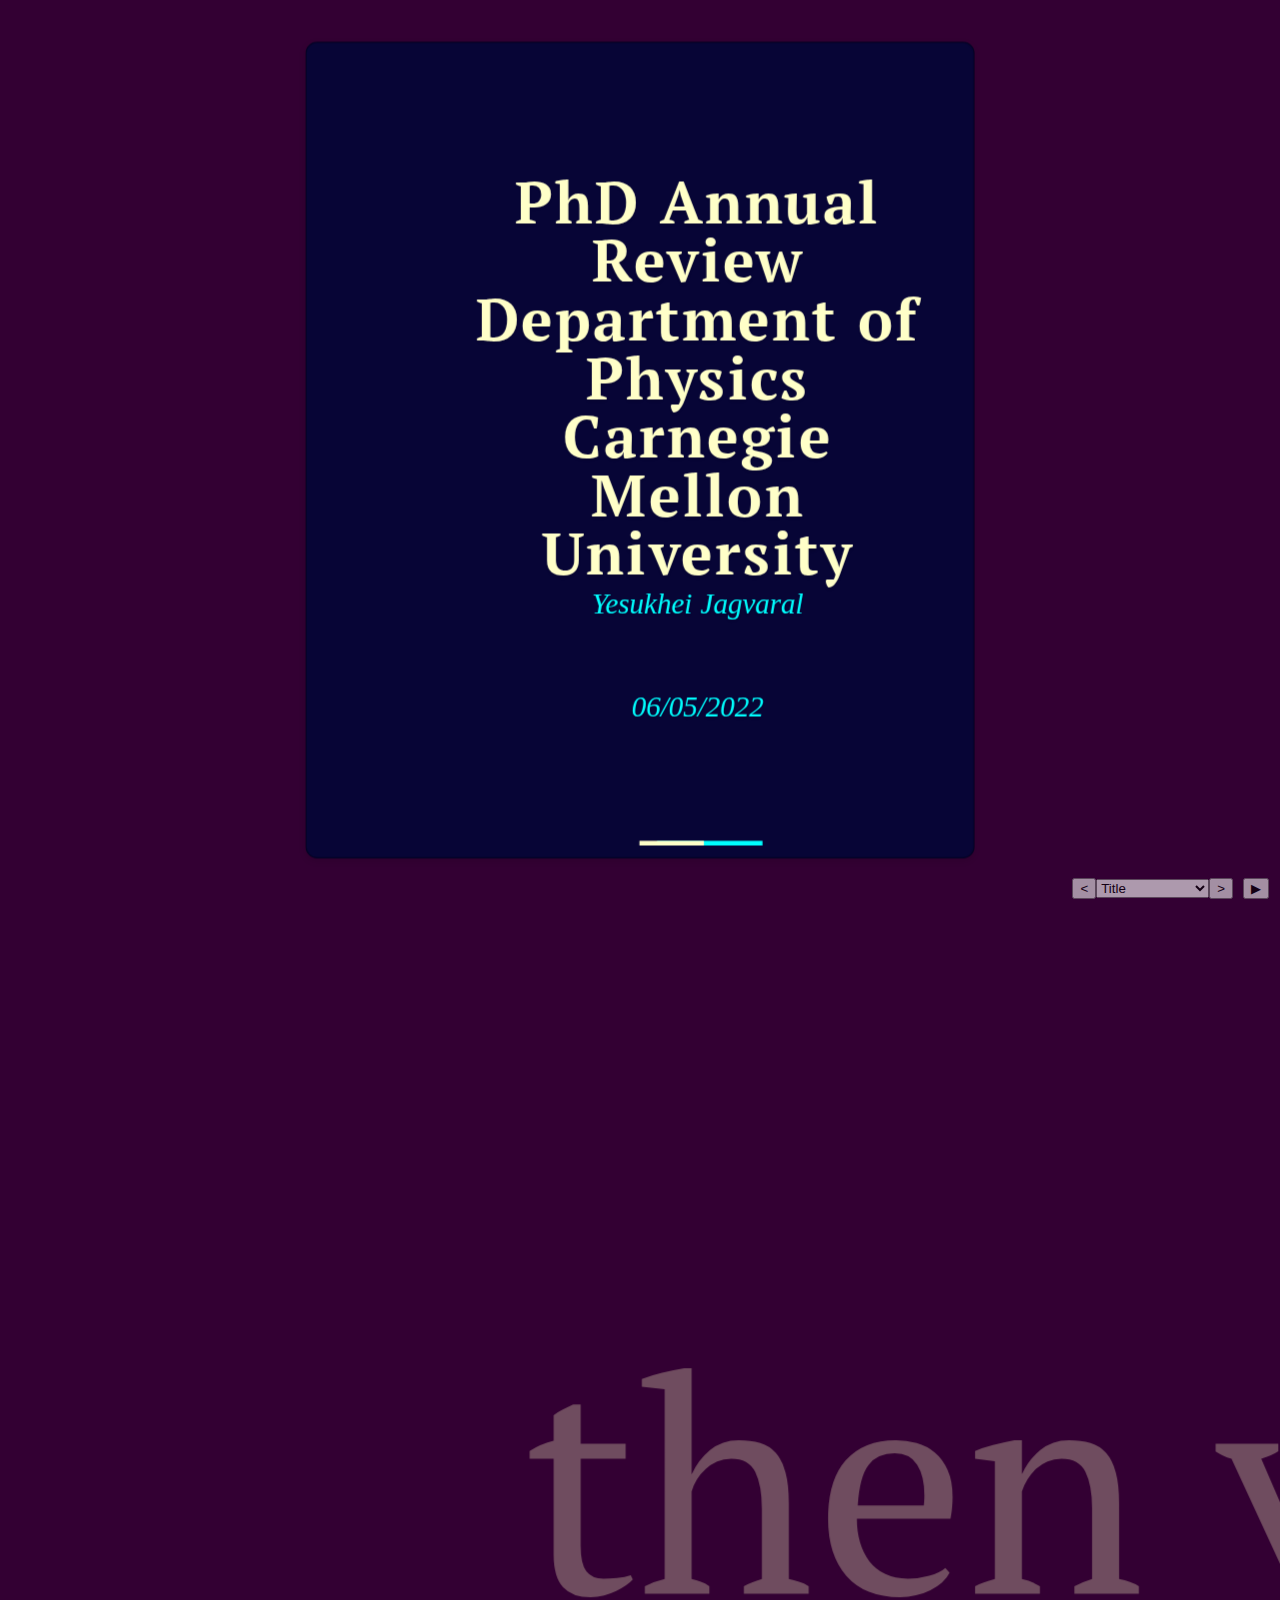
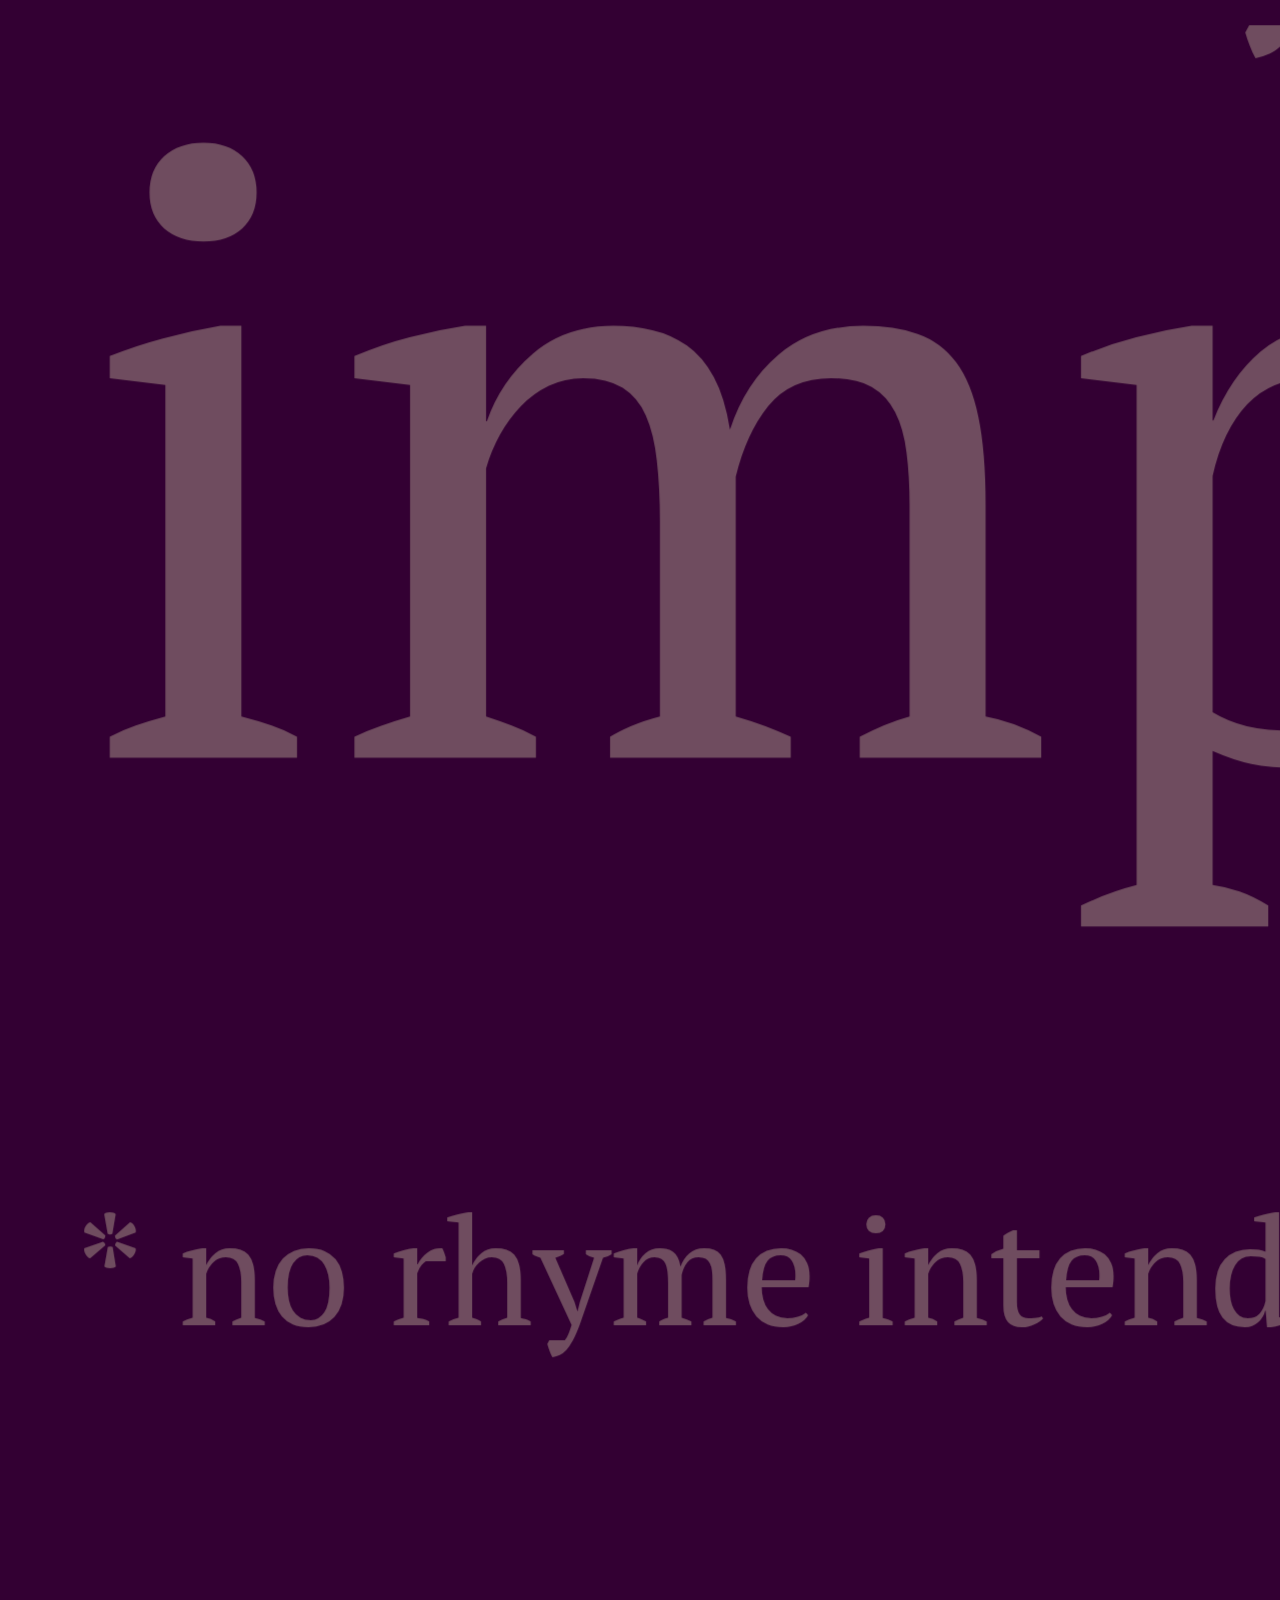
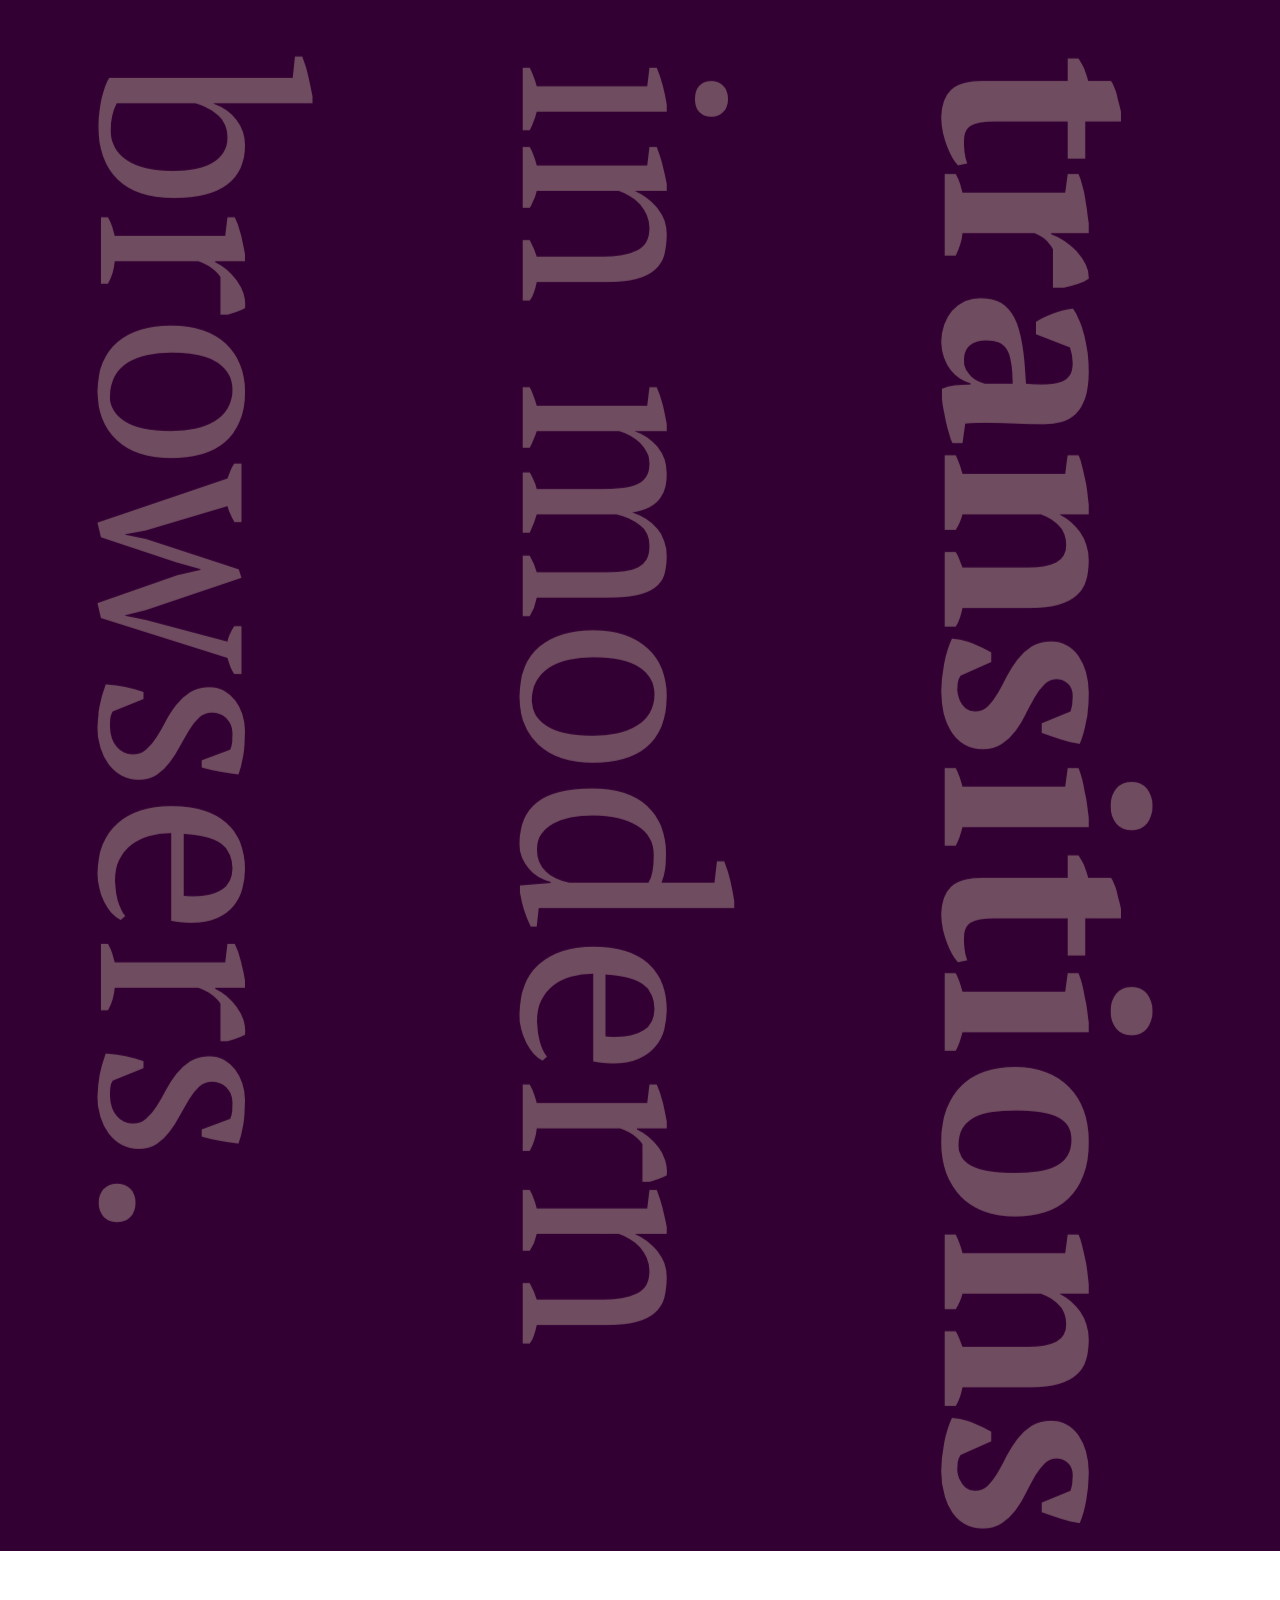
<file: index.html>
<!doctype html>

<!--

    Welcome to the light side of the source, young padawan.

    One step closer to learn something interesting you are...

                               ____
                            _.' :  `._
                        .-.'`.  ;   .'`.-.
               __      / : ___\ ;  /___ ; \      __
             ,'_ ""=-.:__;".-.";: :".-.":__;.-="" _`,
             :' `.t""=-.. '<@.`;_  ',@:` ..-=""j.' `;
                  `:-.._J '-.-'L__ `-.-' L_..-;'
                    "-.__ ;  .-"  "-.  : __.-"
                        L ' /.======.\ ' J
                         "-.   "__"   .-"
                        __.l"-:_JL_;-";.__
                     .-j/'.;  ;""""  / .'\"-.
                   .' /:`. "-.:     .-" .';  `.
                .-"  / ;  "-. "-..-" .-"  :    "-.
             .+"-.  : :      "-.__.-"      ;-._   \
             ; \  `.; ;                    : : "+. ;
             :  ;   ; ;                    : ;  : \:
             ;  :   ; :                    ;:   ;  :
            : \  ;  :  ;                  : ;  /  ::
            ;  ; :   ; :                  ;   :   ;:
            :  :  ;  :  ;                : :  ;  : ;
            ;\    :   ; :                ; ;     ; ;
            : `."-;   :  ;              :  ;    /  ;
             ;    -:   ; :              ;  : .-"   :
             :\     \  :  ;            : \.-"      :
              ;`.    \  ; :            ;.'_..-=  / ;
              :  "-.  "-:  ;          :/."      .'  :
               \         \ :          ;/  __        :
                \       .-`.\        /t-""  ":-+.   :
                 `.  .-"    `l    __/ /`. :  ; ; \  ;
                   \   .-" .-"-.-"  .' .'j \  /   ;/
                    \ / .-"   /.     .'.' ;_:'    ;
                     :-""-.`./-.'     /    `.___.'
                           \ `t  ._  /
                            "-.t-._:'

-->

<!--

    So you'd like to know how to use impress.js?

    You've made the first, very important step - you're reading the source code.
    And that's how impress.js presentations are built - with HTML and CSS code.

    Believe me, you need quite decent HTML and CSS skills to be able to use impress.js effectively.
    More importantly, you need to be a designer. There are no default styles or layouts for impress.js presentations.

    You need to design and build it by hand.

    So...

    Would you still like to know how to use impress.js?

-->

<html lang="en">
<head>
    <meta charset="utf-8" />
    <meta name="viewport" content="width=1024" />
    <meta name="apple-mobile-web-app-capable" content="yes" />
    <title>impress.js | presentation tool based on the power of CSS3 transforms and transitions in modern browsers | by Bartek Szopka @bartaz</title>

    <meta name="description" content="impress.js is a presentation tool based on the power of CSS3 transforms and transitions in modern browsers and inspired by the idea behind prezi.com." />
    <meta name="author" content="Bartek Szopka" />

    <link href="//fonts.googleapis.com/css?family=Open+Sans:regular,semibold,italic,italicsemibold|PT+Sans:400,700,400italic,700italic|PT+Serif:400,700,400italic,700italic" rel="stylesheet" />

    <!--

        Impress.js doesn't depend on any external stylesheets. It adds all of the styles it needs for the
        presentation to work.

        This style below contains styles only for demo presentation. Browse it to see how impress.js
        classes are used to style presentation steps, or how to apply fallback styles, but I don't want
        you to use them directly in your presentation.

        Be creative, build your own. We don't really want all impress.js presentations to look the same,
        do we?

        When creating your own presentation get rid of this file. Start from scratch, it's fun!

    -->
    <link href="css/impress-demo.css" rel="stylesheet" />
    <link href="css/impress-common.css" rel="stylesheet" />

    <link rel="shortcut icon" href="favicon.png" />
    <link rel="apple-touch-icon" href="apple-touch-icon.png" />

</head>

<!--

    Body element is used by impress.js to set some useful class names, that will allow you to detect
    the support and state of the presentation in CSS or other scripts.

    First very useful class name is `impress-not-supported`. This class means, that browser doesn't
    support features required by impress.js, so you should apply some fallback styles in your CSS.
    It's not necessary to add it manually on this element. If the script detects that browser is not
    good enough it will add this class, but keeping it in HTML means that users without JavaScript
    will also get fallback styles.

    When impress.js script detects that browser supports all required features, this class name will
    be removed.

    The class name on body element also depends on currently active presentation step. More details about
    it can be found later, when `hint` element is being described.

-->
<body class="impress-not-supported">


<!--
    For example this fallback message is only visible when there is `impress-not-supported` class on body.
-->
<div class="fallback-message">
    <p>Your browser <b>doesn't support the features required</b> by impress.js, so you are presented with a simplified version of this presentation.</p>
    <p>For the best experience please use the latest <b>Chrome</b>, <b>Safari</b> or <b>Firefox</b> browser.</p>
</div>

<!--

    Now that's the core element used by impress.js.

    That's the wrapper for your presentation steps. In this element all the impress.js magic happens.
    It doesn't have to be a `<div>`. Only `id` is important here as that's how the script find it.

    Often you don't need to use any attributes here, but for educational purposes I have used all of them below.

    To change the duration of the transition between slides use `data-transition-duration="2000"` giving it
    a number of ms. It defaults to 1000 (1s).

    When authoring impress.js presentations, you should target some screen size, which you can define here.
    The default is 1024 x 768. You should write your CSS as if this is the screen size used for the
    presentation. When you present your presentation on a screen (or browser window) of different size,
    impress.js will automatically scale the presentation to fit the screen. The minimum and maximum limits
    to this scaling can also be defined here.

    NOTE: I intend to change the defaults to target HD screens in 2021. So you may want to make a habit
    of explicitly defining these attributes for now, to avoid any disruption when the defaults change.

    You can also control the perspective with `data-perspective="500"` giving it a number of pixels.
    It defaults to 1000. You can set it to 0 if you don't want any 3D effects.
    If you are willing to change this value make sure you understand how CSS perspective works:
    https://developer.mozilla.org/en/CSS/perspective

    Plugins:

    We set the default time for autoplay plugin to 7 seconds. Autoplay will automatically advance
    to next slide after a timeout expires.
-->
<div id="impress"
    data-transition-duration="1000"

    data-width="1024"
    data-height="768"
    data-max-scale="3"
    data-min-scale="0"
    data-perspective="1000"

    data-autoplay="1000">

    <!--

        Here is where interesting thing start to happen.

        Each step of the presentation should be an element inside the `#impress` with a class name
        of `step`. These step elements are positioned, rotated and scaled by impress.js, and
        the 'camera' shows them on each step of the presentation.

        Positioning information is passed through data attributes.

        In the example below we only specify x and y position of the step element with `data-x="-1000"`
        and `data-y="-1500"` attributes. This means that **the center** of the element (yes, the center)
        will be positioned in point x = -1000px and y = -1500px of the presentation 'canvas'.

        It will not be rotated or scaled.

        --------
        Plugins: For first slide, set the autoplay time to a custom 10 seconds.

    -->

    <div id="Title" class="step slide" data-x="-1300" data-y="-1500" data-autoplay="0">

      <div class="six">
    <h1>PhD Annual Review
      Department of Physics  <br>
      Carnegie Mellon University
      <span>Yesukhei Jagvaral</span> <br>
      <span>06/05/2022</span>
    </h1>
  </div>
    </div>



    <div  class="step slide" data-x="0" data-y="-1500"  >

      <div class="seven">
        <h1>Overview/Motivation</h1>
      </div>

      <div class="subcursive">
      <h1>  <span>Intrinsic Alignment (IA) and Deep Learning (DL) for Cosmology</span>  </h1>
  </div>

              <br>
              <style>
              .container{display: flex;}
              .col{flex: 2;}
              </style>
              <div class="container">
              <div class="col">
              1.
              Intrinsic Alignment (IA) can  masquerade as a
              weak  gravitational  lensing  signal  and contribute
              to the systematic errors of upcoming weak lensing surveys.
              </div>
              <div class="col">
              2.
              Mock catalogs serve key roles in survey
              design/survey systematics and in validating
               analysis pipelines.
              </div>

                      </div>
                      <div class="subcursive">
                      <h1>  <span><br>Stretch goal Exploring applications on simulation based inference (SBI)</span>  </h1>
                      </div>
                          </div>

    <div  class="step slide" data-x="1300" data-y="-1500"  >

      <div class="seven">
        <h1>Intrinsic Alignment</h1>
      </div>

      <div class="subcursive">
      <h1>  <span>A contaminant in weak lensing surveys</span>  </h1>
  </div>

              <br>
              <style>
              .container{display: flex;}
              .col{flex: 2;}
              </style>
              <div class="container">
              <div class="col">
              1.
              Intrinsic Alignment (IA) can  masquerade as a
              weak  gravitational  lensing  signal  and contribute
              to the systematic errors of upcoming weak lensing surveys.
              </div>
              <div class="col">
              2.
              Mock catalogs serve key roles in survey
              design/survey systematics and in validating
               analysis pipelines.
              </div>

                      </div>
                      <div class="subcursive">
                      <h1>  <span><br>Stretch goal Exploring applications on simulation based inference (SBI)</span>  </h1>
                      </div>
                          </div>






    <!--

        This is an example of step element being scaled.

        Again, we use a `data-` attribute, this time it's `data-scale="4"`, so it means that this
        element will be 4 times larger than the others.
        From presentation and transitions point of view it means, that it will have to be scaled
        down (4 times) to make it back to its correct size.

    -->
    <div id="title" class="step" data-x="0" data-y="0" data-scale="4">
        <span class="try">then you should try</span>
        <h1>impress.js<sup>*</sup></h1>
        <span class="footnote"><sup>*</sup> no rhyme intended</span>
    </div>

    <!--

        This element introduces rotation.

        Notation shouldn't be a surprise. We use `data-rotate="90"` attribute, meaning that this
        element should be rotated by 90 degrees clockwise.

    -->
    <div id="its" class="step" data-x="850" data-y="3000" data-rotate="90" data-scale="5">
        <p>It’s a <strong>presentation tool</strong> <br/>
        inspired by the idea behind <a href="http://prezi.com">prezi.com</a> <br/>
        and based on the <strong>power of CSS3 transforms and transitions</strong> in modern browsers.</p>
    </div>

    <div id="big" class="step" data-x="3500" data-y="2100" data-rotate="180" data-scale="6">
        <p>visualize your <b>big</b> <span class="thoughts">thoughts</span></p>
    </div>

    <!--

        And now it gets really exciting! We move into third dimension!

        Along with `data-x` and `data-y`, you can define the position on third (Z) axis, with
        `data-z`. In the example below we use `data-z="-3000"` meaning that element should be
        positioned far away from us (by 3000px).

    -->
    <div id="tiny" class="step" data-x="2825" data-y="2325" data-z="-3000" data-rotate="300" data-scale="1">
        <p>and <b>tiny</b> ideas</p>
    </div>

    <!--

        This step here doesn't introduce anything new when it comes to data attributes, but you
        should notice in the demo that some words of this text are being animated.
        It's a very basic CSS transition that is applied to the elements when this step element is
        reached.

        At the very beginning of the presentation all step elements are given the class of `future`.
        It means that they haven't been visited yet.

        When the presentation moves to given step `future` is changed to `present` class name.
        That's how animation on this step works - text moves when the step has `present` class.

        Finally when the step is left the `present` class is removed from the element and `past`
        class is added.

        So basically every step element has one of three classes: `future`, `present` and `past`.
        Only one current step has the `present` class.

        Note: data-x/y/z attributes, if not defined, by default will inherit the value of the
        previous step. So to get back to 0 on the z-axis, we must set it to 0.
        See src/plugins/rel/README.md for more information.

    -->
    <div id="ing" class="step" data-x="3500" data-y="-850" data-z="0" data-rotate="270" data-scale="6">
        <p>by <b class="positioning">positioning</b>, <b class="rotating">rotating</b> and <b class="scaling">scaling</b> them on an infinite canvas</p>
    </div>

    <div id="imagination" class="step" data-x="6700" data-y="-300" data-scale="6">
        <p>the only <b>limit</b> is your <b class="imagination">imagination</b></p>
    </div>

    <div id="source" class="step" data-x="6300" data-y="2000" data-rotate="20" data-scale="4">
        <p>want to know more?</p>
        <q><a href="http://github.com/impress/impress.js">use the source</a>, Luke!</q>
    </div>

    <div id="one-more-thing" class="step" data-x="6000" data-y="4000" data-scale="2">
        <p>one more thing...</p>
    </div>

    <!--

        And the last one shows full power and flexibility of impress.js.

        You can not only position element in 3D, but also rotate it around any axis.
        So this one here will get rotated by -40 degrees (40 degrees anticlockwise) around X axis and
        10 degrees (clockwise) around Y axis.

        You can of course rotate it around Z axis with `data-rotate-z` - it has exactly the same effect
        as `data-rotate` (these two are basically aliases).

    -->
    <div id="its-in-3d" class="step" data-x="6200" data-y="4300" data-z="-100" data-rotate-x="-40" data-rotate-y="10" data-scale="2">
        <p><span class="have">have</span> <span class="you">you</span> <span class="noticed">noticed</span> <span class="its">it’s</span> <span class="in">in</span> <b>3D<sup>*</sup></b>?</p>
        <span class="footnote">* beat that, prezi ;)</span>
    </div>

    <!--

        So to summarize of all the possible attributes used to position presentation steps, we have:

        * `data-x`, `data-y`, `data-z` - they define the position of **the center** of step element on
            the canvas in pixels; their default value is 0;
        * `data-rotate-x`, `data-rotate-y`, 'data-rotate-z`, `data-rotate` - they define the rotation of
            the element around given axis in degrees; their default value is 0; `data-rotate` and `data-rotate-z`
            are exactly the same;
        * `data-scale` - defines the scale of step element; default value is 1

        These values are used by impress.js in CSS transformation functions, so for more information consult
        CSS transfrom docs: https://developer.mozilla.org/en/CSS/transform

    -->
    <div id="overview" class="step" data-x="3000" data-y="1500" data-z="0" data-scale="10">
    </div>

</div>

<!--
    This is a UI plugin. You can read more about plugins in src/plugins/README.md.
    For now, I'll just tell you that this adds some graphical controls to navigate the
    presentation. In the CSS file you can style them as you want. We've put them bottom right.
-->
<div id="impress-toolbar"></div>

<!--

    Hint is not related to impress.js in any way.

    But it can show you how to use impress.js features in creative way.

    When the presentation step is shown (selected) its element gets the class of "active" and the body element
    gets the class based on active step id `impress-on-ID` (where ID is the step's id)... It may not be
    so clear because of all these "ids" in previous sentence, so for example when the first step (the one with
    the id of `bored`) is active, body element gets a class of `impress-on-bored`.

    This class is used by this hint below. Check CSS file to see how it's shown with delayed CSS animation when
    the first step of presentation is visible for a couple of seconds.

    ...

    And when it comes to this piece of JavaScript below ... kids, don't do this at home ;)
    It's just a quick and dirty workaround to get different hint text for touch devices.
    In a real world it should be at least placed in separate JS file ... and the touch content should be
    probably just hidden somewhere in HTML - not hard-coded in the script.

    Just sayin' ;)

-->






<div class="hint">
    <p>Use a spacebar or arrow keys to navigate. <br/>
       Press 'P' to launch speaker console.</p>
</div>
<script>
if ("ontouchstart" in document.documentElement) {
    document.querySelector(".hint").innerHTML = "<p>Swipe left or right to navigate</p>";
}
</script>

<!--

    Last, but not least.

    To make all described above really work, you need to include impress.js in the page.
    I strongly encourage to minify it first.

    In here I just include full source of the script to make it more readable.

    You also need to call a `impress().init()` function to initialize impress.js presentation.
    And you should do it in the end of your document. Not only because it's a good practice, but also
    because it should be done when the whole document is ready.
    Of course you can wrap it in any kind of "DOM ready" event, but I was too lazy to do so ;)

-->
<script src="js/impress.js"></script>
<script>impress().init();</script>

<!--

    The `impress()` function also gives you access to the API that controls the presentation.

    Just store the result of the call:

        var api = impress();

    and you will get three functions you can call:

        `api.init()` - initializes the presentation,
        `api.next()` - moves to next step of the presentation,
        `api.prev()` - moves to previous step of the presentation,
        `api.goto( stepIndex | stepElementId | stepElement, [duration] )` - moves the presentation to the step given by its index number
                id or the DOM element; second parameter can be used to define duration of the transition in ms,
                but it's optional - if not provided default transition duration for the presentation will be used.

    You can also simply call `impress()` again to get the API, so `impress().next()` is also allowed.
    Don't worry, it wont initialize the presentation again.

    For some example uses of this API check the last part of the source of impress.js where the API
    is used in event handlers.

-->


</body>

</html>


<!--

    Now you know more or less everything you need to build your first impress.js presentation, but before
    you start...

    Oh, you've already cloned the code from GitHub?

    You have it open in text editor?

    Stop right there!

    That's not how you create awesome presentations. This is only a code. Implementation of the idea that
    first needs to grow in your mind.

    So if you want to build great presentation take a pencil and piece of paper. And turn off the computer.

    Sketch, draw and write. Brainstorm your ideas on a paper. Try to build a mind-map of what you'd like
    to present. It will get you closer and closer to the layout you'll build later with impress.js.

    Get back to the code only when you have your presentation ready on a paper. It doesn't make sense to do
    it earlier, because you'll only waste your time fighting with positioning of useless points.

    If you think I'm crazy, please put your hands on a book called "Presentation Zen". It's all about
    creating awesome and engaging presentations.

    Think about it. 'Cause impress.js may not help you, if you have nothing interesting to say.

-->

<!--

    Are you still reading this?

    For real? I'm impressed!

    But now, take my advice and take some time off. Make yourself a cup of coffee, tea,
    or anything you like to drink.

    Cheers!

-->
</file>
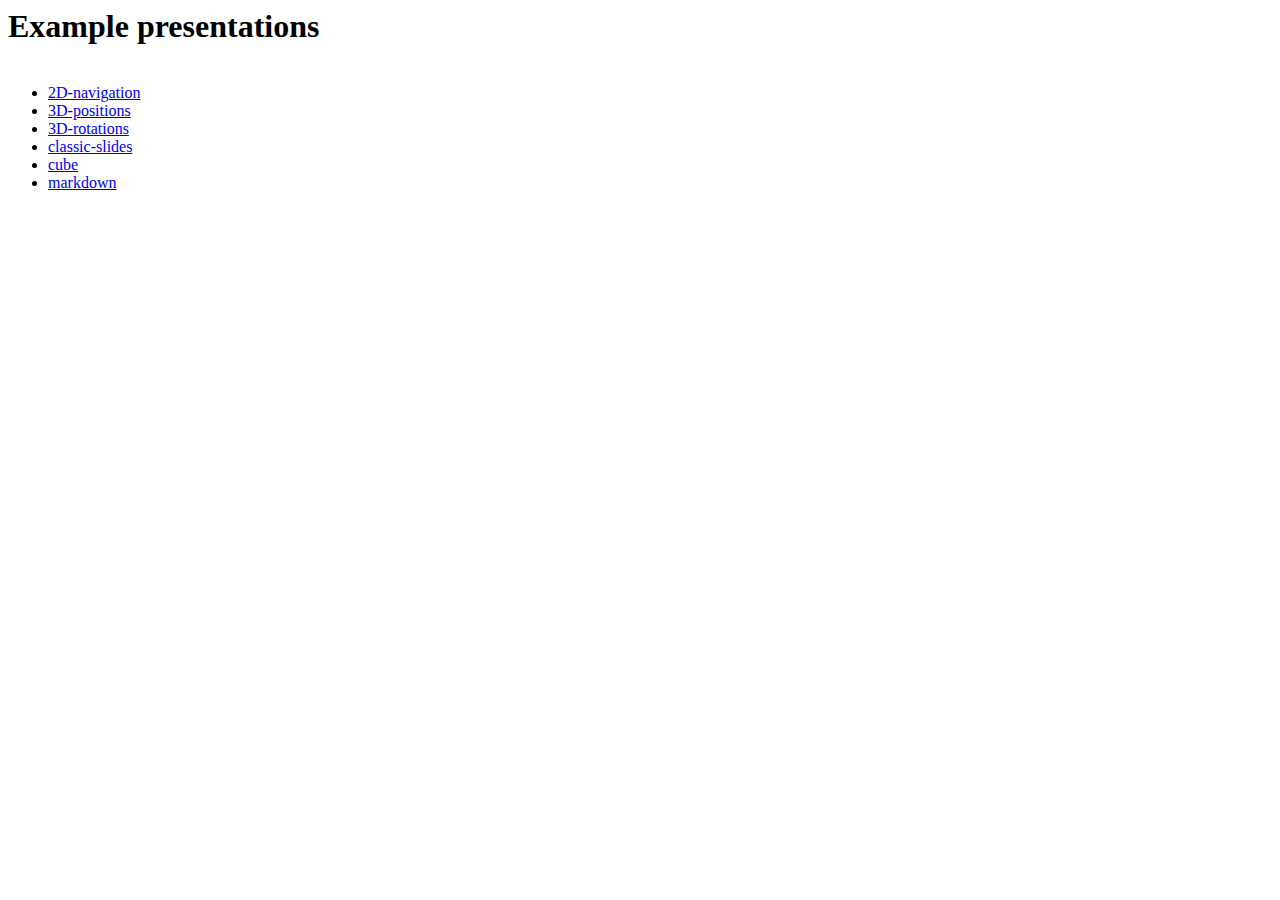
<file: examples/index.html>
<html>
<head>
<title>Example presentations</title>
</head>
<body><h1>Example presentations</h1>
<ul><br />
  <li><a href="2D-navigation/">2D-navigation</a></li>
  <li><a href="3D-positions/">3D-positions</a></li>
  <li><a href="3D-rotations/">3D-rotations</a></li>
  <li><a href="classic-slides/">classic-slides</a></li>
  <li><a href="cube/">cube</a></li>
  <li><a href="markdown/">markdown</a></li>
</ul>
</body>
</html>
</file>
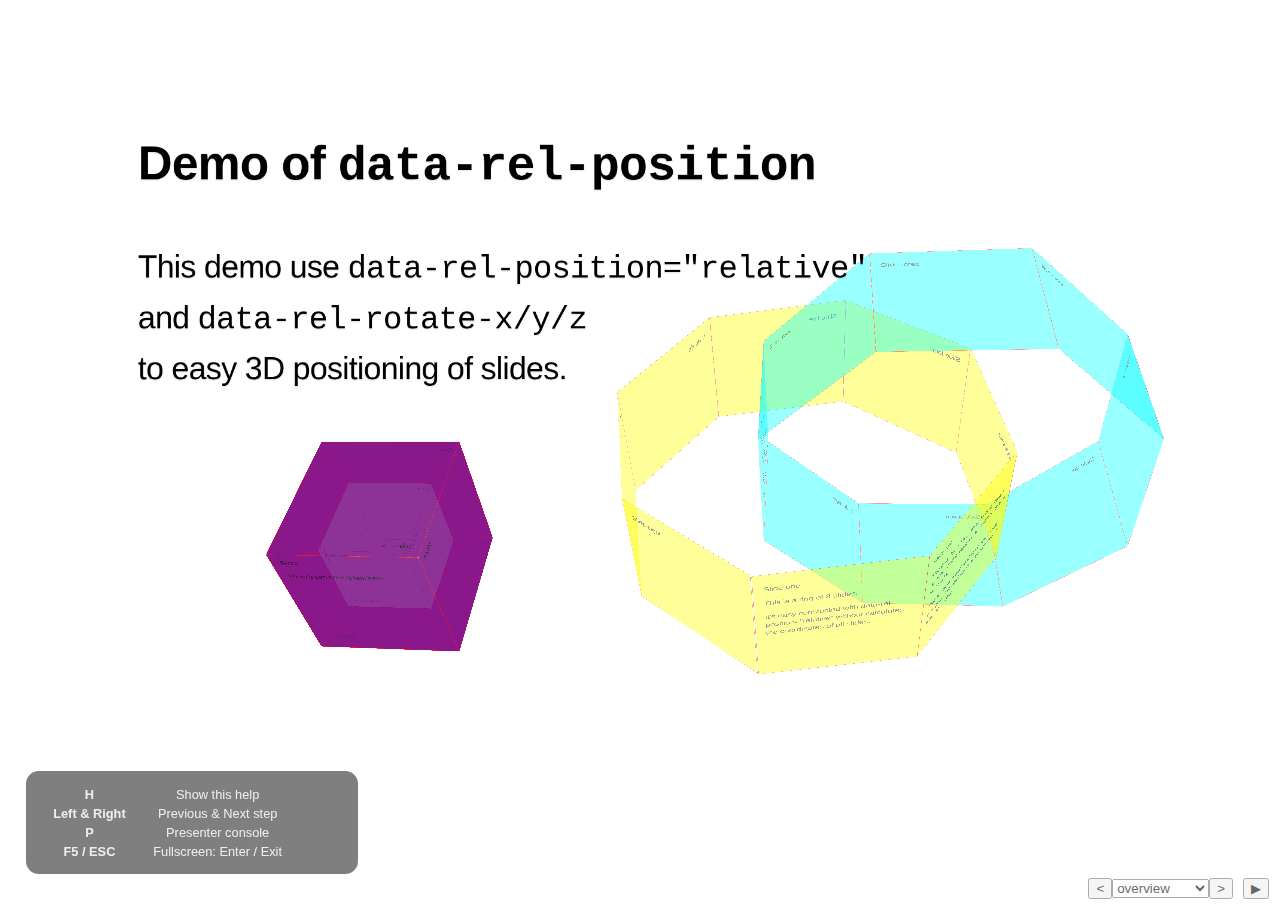
<file: examples/3D-positions/index.html>
<!DOCTYPE html>
<html lang="en">
  <head>
    <meta charset="utf-8" />
    <title>relative rotations</title>
    <link href="..\..\css\impress-common.css" rel="stylesheet" />
    <style type="text/css" media="screen">
#overview {
    background: none;
    border: none;
    box-shadow: none;
    width: 1800px;
    height: 1300px;
}

#overview div {
    width: 100%;
    height: 100%;
}

.step {
    position: relative;
    width: 1000px;
    height: 1000px;
    padding: 40px 60px;
    margin: 20px auto;

    box-sizing:         border-box;

    line-height: 1.5;

    background-color: yellow;
    border-radius: 10px;
    box-shadow: 0 2px 6px rgba(0, 0, 0, .1);

    text-shadow: 0 2px 2px rgba(0, 0, 0, .1);

    font-family: 'Open Sans', Arial, sans-serif;
    font-size: 40pt;
    letter-spacing: -1px;
    border: solid 2px red;

    opacity: 40%;
}

.step.active {
    opacity: 100%;
}

.step.ring2 {
    background-color: cyan;
}

.step.box {
    background-color: purple;
    opacity: 70%;
}

.step.box1 {
    background-color: lightblue;
}
    </style>
  </head>

  <body class="impress-not-supported">
    <div id="impress" data-width="2000" data-height="1500">
      <div id="overview" class="step overview" data-rel-position="relative" data-x="-1000" data-y="-1500" data-z="100" data-scale="3" data-rotate-x="45" data-rotate-y="10">
          <div>
              <h2>Demo of <code>data-rel-position</code></h2>
              <p>This demo use <code>data-rel-position="relative"</code><br>
                  and <code>data-rel-rotate-x/y/z</code><br>
                  to easy 3D positioning of slides.</p>
          </div>
      </div>

      <div id="box-front" class="step box" data-x="-3000" data-y="0" data-z="0" data-rotate-x="0" data-rotate-y="0" data-rotate-z="0">Front
          <p>There's two nested box here.</p>
      </div>
      <div id="box-front1" class="step box1" data-rel-reset data-rel-z="-200" data-scale="0.6">Inside Front</div>
      <div id="box-right1" class="step box1" data-rel-reset data-rel-x="300" data-rel-z="-300" data-rel-rotate-y="90" data-scale="0.6">Inside Right</div>
      <div id="box-right" class="step box" data-rel-reset data-rel-z="200">Right</div>
      <div id="box-back" class="step box" data-rel-reset data-rel-x="500" data-rel-z="-500" data-rel-rotate-y="90">Back</div>
      <div id="box-back1" class="step box1" data-rel-reset data-rel-z="-200" data-scale="0.6">Inside Back</div>
      <div id="box-top1" class="step box1" data-rel-reset data-rel-y="-300" data-rel-z="-300" data-rel-rotate-x="90" data-scale="0.6">Inside Top</div>
      <div id="box-top" class="step box" data-rel-reset data-rel-z="200">Top</div>
      <div id="box-left" class="step box" data-rel-reset data-rel-x="500" data-rel-z="-500" data-rel-rotate-y="90">Left</div>
      <div id="box-left1" class="step box1" data-rel-reset data-rel-z="-200" data-scale="0.6">Inside Left</div>
      <div id="box-bottom1" class="step box1" data-rel-reset data-rel-x="300" data-rel-z="-300" data-rel-rotate-y="90" data-scale="0.6">Inside Bottom</div>
      <div id="box-bottom" class="step box" data-rel-reset data-rel-z="200">Bottom</div>

      <div id="ring1-1" class="step" data-rel-reset="all" data-x="0" data-y="0" data-z="0" data-rotate-y="10">
        <p>Slide one</p>
        <p>This is a ring of 8 slides.</p>
        <p>It's easy constucted with data-rel-position="relative" without calculates the coordinates of all slides.</p>
      </div>

      <div id="ring1-2" class="step" data-rel-rotate-y="45" data-rel-z="-354" data-rel-x="854">
        <p>Slide two</p>
        <p>The position of this slide is calculated as relatived position and rotation of the first slide.</p>
        <p>The following slides don't need to set any position attributes, they are inherit from this slide.</p>
      </div>

      <div id="ring1-3" class="step">
        <p>Slide three</p>
      </div>

      <div id="ring1-4" class="step">
        <p>Slide four</p>
      </div>

      <div id="ring1-5" class="step">
        <p>Slide five</p>
      </div>

      <div id="ring1-6" class="step">
        <p>Slide six</p>
      </div>

      <div id="ring1-7" class="step">
        <p>Slide seven</p>
      </div>

      <div id="ring1-8" class="step">
        <p>Slide eight</p>
      </div>

      <div id="ring2-1" class="step ring2" data-rel-reset="all" data-x="-500" data-y="0" data-z="-1514" data-rotate-x="90" data-rotate-y="270" data-rotate-z="0">
        <p>Slide one</p>
        <p>This is another ring of slides.</p>
        <p>Except for the this slide, its code is just cloned from the yellow ring.</p>
        <p>Just change the position of first slide, all the following slides are position relatived to it.</p>
      </div>

      <div id="ring2-2" class="step ring2" data-rel-rotate-y="45" data-rel-z="-354" data-rel-x="854" data-rel-y="0">
        <p>Slide two</p>
      </div>

      <div id="ring2-3" class="step ring2">
        <p>Slide three</p>
      </div>

      <div id="ring2-4" class="step ring2">
        <p>Slide four</p>
      </div>

      <div id="ring2-5" class="step ring2">
        <p>Slide five</p>
      </div>

      <div id="ring2-6" class="step ring2">
        <p>Slide six</p>
      </div>

      <div id="ring2-7" class="step ring2">
        <p>Slide seven</p>
      </div>

      <div id="ring2-8" class="step ring2">
        <p>Slide eight</p>
      </div>
    </div>

    <div id="impress-toolbar"></div>
    <div id="impress-help"></div>

    <script type="text/javascript" src="../../js/impress.js"></script>
    <script>impress().init();</script>
  </body>
<html>
</file>
<file: css/impress-demo.css>
/*
    So you like the style of impress.js demo?
    Or maybe you are just curious how it was done?

    You couldn't find a better place to find out!

    Welcome to the stylesheet impress.js demo presentation.

    Please remember that it is not meant to be a part of impress.js and is
    not required by impress.js.
    I expect that anyone creating a presentation for impress.js would create
    their own set of styles.

    But feel free to read through it and learn how to get the most of what
    impress.js provides.

    And let me be your guide.

    Shall we begin?
*/


/*
    We start with a good ol' reset.
    That's the one by Eric Meyer http://meyerweb.com/eric/tools/css/reset/

    You can probably argue if it is needed here, or not, but for sure it
    doesn't do any harm and gives us a fresh start.
*/

html, body, div, span, applet, object, iframe,
h1, h2, h3, h4, h5, h6, p, blockquote, pre,
a, abbr, acronym, address, big, cite, code,
del, dfn, em, img, ins, kbd, q, s, samp,
small, strike, strong, sub, sup, tt, var,
b, u, i, center,
dl, dt, dd, ol, ul, li,
fieldset, form, label, legend,
table, caption, tbody, tfoot, thead, tr, th, td,
article, aside, canvas, details, embed,
figure, figcaption, footer, header, hgroup,
menu, nav, output, ruby, section, summary,
time, mark, audio, video {
    margin: 0;
    padding: 0;
    border: 0;
    font-size: 100%;
    font: inherit;
    vertical-align: baseline;
}

/* HTML5 display-role reset for older browsers */
article, aside, details, figcaption, figure,
footer, header, hgroup, menu, nav, section {
    display: block;
}
body {
    line-height: 1;
}
ol, ul {
    list-style: none;
}
blockquote, q {
    quotes: none;
}
blockquote:before, blockquote:after,
q:before, q:after {
    content: '';
    content: none;
}

table {
    border-collapse: collapse;
    border-spacing: 0;
}

/*
    Now here is when interesting things start to appear.

    We set up <body> styles with default font and nice gradient in the background.
    And yes, there is a lot of repetition there because of -prefixes but we don't
    want to leave anybody behind.
*/
body {
    font-family: 'PT Sans', sans-serif;
    min-height: 740px;

    background: rgb(51, 0, 51);
    background: -webkit-gradient(radial, 80% 80%, 0, 80% 80%, 500, from(rgb(51, 0, 51)), to(rgb(51, 0, 51)));
    background: -webkit-radial-gradient(rgb(51, 0, 51), 	rgb(51, 0, 51));
    background:    -moz-radial-gradient(rgb(51, 0, 51), 	rgb(51, 0, 51));
    background:     -ms-radial-gradient(rgb(51, 0, 51), 	rgb(51, 0, 51));
    background:      -o-radial-gradient(rgb(51, 0, 51), 	rgb(51, 0, 51));
    background:         radial-gradient(rgb(51, 0, 51), 	rgb(51, 0, 51));
}

/*
    Now let's bring some text styles back ...
*/
b, strong { font-weight: bold }
i, em { font-style: italic }

/*
    ... and give links a nice look.
*/
a {
    color: inherit;
    text-decoration: none;
    padding: 0 0.1em;
    background: rgba(255,255,255,0.5);
    text-shadow: -1px -1px 2px rgba(100,100,100,0.9);
    border-radius: 0.2em;

    -webkit-transition: 0.5s;
    -moz-transition:    0.5s;
    -ms-transition:     0.5s;
    -o-transition:      0.5s;
    transition:         0.5s;
}

a:hover,
a:focus {
    background: rgba(255,255,255,1);
    text-shadow: -1px -1px 2px rgba(100,100,100,0.5);
}

/*
    Because the main point behind the impress.js demo is to demo impress.js
    we display a fallback message for users with browsers that don't support
    all the features required by it.

    All of the content will be still fully accessible for them, but I want
    them to know that they are missing something - that's what the demo is
    about, isn't it?

    And then we hide the message, when support is detected in the browser.
*/

.fallback-message {
    font-family: sans-serif;
    line-height: 1.3;

    width: 780px;
    padding: 10px 10px 0;
    margin: 20px auto;

    border: 1px solid #E4C652;
    border-radius: 10px;
    background: #EEDC94;
}

.fallback-message p {
    margin-bottom: 10px;
}

.impress-supported .fallback-message {
    display: none;
}

/*
    Now let's style the presentation steps.

    We start with basics to make sure it displays correctly in everywhere ...
*/

.step {
    position: relative;
    width: 1024;
    height: 768;
    padding: 40px;
    margin: 20px auto;

    -webkit-box-sizing: border-box;
    -moz-box-sizing:    border-box;
    -ms-box-sizing:     border-box;
    -o-box-sizing:      border-box;
    box-sizing:         border-box;

    font-family: 'PT Serif', georgia, serif;
    font-size: 48px;
    line-height: 1.5;
}

/*
    ... and we enhance the styles for impress.js.

    Basically we remove the margin and make inactive steps a little bit transparent.
*/
.impress-enabled .step {
    margin: 0;
    opacity: 0.3;
    color: rgb(255,255,200);
    -webkit-transition: opacity 1s;
    -moz-transition:    opacity 1s;
    -ms-transition:     opacity 1s;
    -o-transition:      opacity 1s;
    transition:         opacity 1s;
}

.impress-enabled .step.active { opacity: 1 }

/*
    These 'slide' step styles were heavily inspired by HTML5 Slides:
    http://html5slides.googlecode.com/svn/trunk/styles.css

    ;)

    They cover everything what you see on first three steps of the demo.

    All impress.js steps are wrapped inside a div element of 0 size! This means that relative
    values for width and height (example: `width: 100%`) will not work. You need to use pixel
    values. The pixel values used here correspond to the data-width and data-height given to the
    #impress root element. When the presentation is viewed on a larger or smaller screen, impress.js
    will automatically scale the steps to fit the screen.
*/
.slide {
    display: block;

    width: 1024;
    height: 768;


    padding: 10px 30px;

    background-color: rgb(7, 5, 54);
    border: 1px solid rgba(0, 0, 0, .3);
    border-radius: 10px;
    box-shadow: 0 2px 6px rgba(0, 0, 0, .1);

    color: rgb(255,255,200);
    text-shadow: 0 2px 2px rgba(0, 0, 0, .1);

    font-family: 'Open Sans', Arial, sans-serif;
    font-size: 30px;
    line-height: 36px;
    letter-spacing: -1px;
}

.slide q {
    display: block;
    font-size: 50px;
    line-height: 72px;

    margin-top: 100px;
}

.slide q strong {
    white-space: nowrap;
}

/*
    And now we start to style each step separately.

    I agree that this may be not the most efficient, object-oriented and
    scalable way of styling, but most of steps have quite a custom look
    and typography tricks here and there, so they had to be styled separately.

    First is the title step with a big <h1> (no room for padding) and some
    3D positioning along Z axis.
*/

#title {
    padding: 0;
}

#title .try {
    font-size: 64px;
    position: absolute;
    top: -0.5em;
    left: 1.5em;

    -webkit-transform: translateZ(20px);
    -moz-transform:    translateZ(20px);
    -ms-transform:     translateZ(20px);
    -o-transform:      translateZ(20px);
    transform:         translateZ(20px);
}

#title h1 {
    font-size: 180px;

    -webkit-transform: translateZ(50px);
    -moz-transform:    translateZ(50px);
    -ms-transform:     translateZ(50px);
    -o-transform:      translateZ(50px);
    transform:         translateZ(50px);
}

#title .footnote {
    font-size: 32px;
}

h1 {
  position: relative;
  padding: 100;
  margin: 00;
  font-family: "PT Serif", sans-serif;
  font-weight: 300;
  font-size: 80px;
  color: rgb(255,255,200);
  -webkit-transition: all 0.4s ease 0s;
  -o-transition: all 0.4s ease 0s;
  transition: all 0.4s ease 0s;
}

h1 span {
  display: block;
  font-size: 0.8em;
  line-height: 1.3;
}
h1 em {
  font-style: normal;
  font-weight: 600;
}

/* STYLE 6
   ----------------------------- */
.six h1 {
  text-align: center;
  color:#222; font-size:50px; font-weight:700;
 padding: 100px; line-height: 1; width: 80%;
  word-spacing: 1px; letter-spacing:2px; color:rgb(255,255,200);
}
.six h1 span {
  line-height:1.5em; padding-bottom: 0px;
  text-transform: none;
  font-size:.5em;
  font-weight: normal;
  font-style: italic; font-family: "Playfair Display","Bookman",serif;
  color:rgb(0,255,255); letter-spacing:-0.005em; word-spacing:1px;
  letter-spacing:none;
}
.six h1:after, .six h1:before {
  position: absolute;
  left: 0;
  bottom: 0;
  width: 55px;
  height: 4px;
  content: "";
  right: 45px;
  margin:auto;
  background-color: rgb(255,255,200);
}
.six h1:before {
background-color:rgb(0,255,255);
left: 10;
bottom: 0;
width: 95px;
height: 4px;
  left:65px; width:90px;
}

.subcursive h1 {
  text-align: center;
  color:#222; font-size:50px; font-weight:700;
 padding: 10px; line-height: 1; width: 100%;
  word-spacing: 1px; letter-spacing:2px; color:rgb(255,255,200);
}
.subcursive h1 span {
  line-height:1.5em; padding-bottom: 0px;
  text-transform: none;
  font-size:.5em;
  font-weight: 500; font-family: "Playfair Display","Bookman",serif;
  color:rgb(0,255,255); letter-spacing:-0.005em; word-spacing:1px;
  letter-spacing:none;
}

.subcursive h1:before {
background-color:rgb(0,255,255);
left: 0;
bottom: 0;
width: 0px;
height: 0px;
  left:0px; width:0px;
}

.seven h1 {
text-align: center;
    font-size:50px; font-weight:700; color:rgb(255,255,200); letter-spacing:1px;


    display: grid;
    grid-template-columns: 1fr max-content 1fr;
    grid-template-rows: 67px 0;
    grid-gap: 20px;
    align-items: center;
}

.seven h1:after,.seven h1:before {
    content: " ";
    display: block;
    border-bottom: 2px solid rgb(0,255,255);
    border-top: 2px solid rgb(0,255,255);
    height: 5px;
  background-color:	rgb(25,25,112);
}

/*
    Second step is nothing special, just a text with a link, so it doesn't need
    any special styling.

    Let's move to 'big thoughts' with centered text and custom font sizes.
*/
#big {
    width: 600px;
    text-align: center;
    font-size: 60px;
    line-height: 1;
}

#big strong,
#big b {
    display: block;
    font-size: 250px;
    line-height: 250px;
}

#big .thoughts {
    font-size: 90px;
    line-height: 150px;
}

/*
    'Tiny ideas' just need some tiny styling.
*/
#tiny {
    width: 500px;
    text-align: center;
}

/*
    This step has some animated text ...
*/
#ing { width: 500px }

/*
    ... so we define display to `inline-block` to enable transforms and
    transition duration to 0.5s ...
*/
#ing b {
    display: inline-block;
    -webkit-transition: 0.5s;
    -moz-transition:    0.5s;
    -ms-transition:     0.5s;
    -o-transition:      0.5s;
    transition:         0.5s;
}

/*
    ... and we want 'positioning` word to move up a bit when the step gets
    `present` class ...
*/
#ing.present .positioning {
    -webkit-transform: translateY(-10px);
    -moz-transform:    translateY(-10px);
    -ms-transform:     translateY(-10px);
    -o-transform:      translateY(-10px);
    transform:         translateY(-10px);
}

/*
    ... 'rotating' to rotate a quarter of a second later ...
*/
#ing.present .rotating {
    -webkit-transform: rotate(-10deg);
    -moz-transform:    rotate(-10deg);
    -ms-transform:     rotate(-10deg);
    -o-transform:      rotate(-10deg);
    transform:         rotate(-10deg);

    -webkit-transition-delay: 0.25s;
    -moz-transition-delay:    0.25s;
    -ms-transition-delay:     0.25s;
    -o-transition-delay:      0.25s;
    transition-delay:         0.25s;
}

/*
    ... and 'scaling' to scale down after another quarter of a second.
*/
#ing.present .scaling {
    -webkit-transform: scale(0.7);
    -moz-transform:    scale(0.7);
    -ms-transform:     scale(0.7);
    -o-transform:      scale(0.7);
    transform:         scale(0.7);

    -webkit-transition-delay: 0.5s;
    -moz-transition-delay:    0.5s;
    -ms-transition-delay:     0.5s;
    -o-transition-delay:      0.5s;
    transition-delay:         0.5s;
}

/*
    The 'imagination' step is again some boring font-sizing.
*/

#imagination {
    width: 600px;
}

#imagination .imagination {
    font-size: 78px;
}

/*
    There is nothing really special about 'use the source, Luke' step, too,
    except maybe of the Yoda background.

    As you can see below I've 'hard-coded' it in data URL.
    That's not the best way to serve images, but because that's just this one
    I decided it will be OK to have it this way.

    Just make sure you don't blindly copy this approach.
*/
#source {
    width: 700px;
    padding-bottom: 300px;

    /* Yoda Icon :: Pixel Art from Star Wars http://www.pixeljoint.com/pixelart/1423.htm */
    background-image: url([data-uri]);
    background-position: bottom right;
    background-repeat: no-repeat;
}

#source q {
    font-size: 60px;
}

/*
    And the "it's in 3D" step again brings some 3D typography - just for fun.

    Because we want to position <span> elements in 3D we set transform-style to
    `preserve-3d` on the paragraph.
    It is not needed by webkit browsers, but it is in Firefox. It's hard to say
    which behaviour is correct as 3D transforms spec is not very clear about it.
*/
#its-in-3d p {
    -webkit-transform-style: preserve-3d;
    -moz-transform-style:    preserve-3d; /* Y U need this Firefox?! */
    -ms-transform-style:     preserve-3d;
    -o-transform-style:      preserve-3d;
    transform-style:         preserve-3d;
}

/*
    Below we position each word separately along Z axis and we want it to transition
    to default position in 0.5s when the step gets `present` class.

    Quite a simple idea, but lot's of styles and prefixes.
*/
#its-in-3d span,
#its-in-3d b {
    display: inline-block;
    -webkit-transform: translateZ(40px);
    -moz-transform:    translateZ(40px);
    -ms-transform:     translateZ(40px);
    -o-transform:      translateZ(40px);
     transform:        translateZ(40px);

    -webkit-transition: 0.5s;
    -moz-transition:    0.5s;
    -ms-transition:     0.5s;
    -o-transition:      0.5s;
    transition:         0.5s;
}

#its-in-3d .have {
    -webkit-transform: translateZ(-40px);
    -moz-transform:    translateZ(-40px);
    -ms-transform:     translateZ(-40px);
    -o-transform:      translateZ(-40px);
    transform:         translateZ(-40px);
}

#its-in-3d .you {
    -webkit-transform: translateZ(20px);
    -moz-transform:    translateZ(20px);
    -ms-transform:     translateZ(20px);
    -o-transform:      translateZ(20px);
    transform:         translateZ(20px);
}

#its-in-3d .noticed {
    -webkit-transform: translateZ(-40px);
    -moz-transform:    translateZ(-40px);
    -ms-transform:     translateZ(-40px);
    -o-transform:      translateZ(-40px);
    transform:         translateZ(-40px);
}

#its-in-3d .its {
    -webkit-transform: translateZ(60px);
    -moz-transform:    translateZ(60px);
    -ms-transform:     translateZ(60px);
    -o-transform:      translateZ(60px);
    transform:         translateZ(60px);
}

#its-in-3d .in {
    -webkit-transform: translateZ(-10px);
    -moz-transform:    translateZ(-10px);
    -ms-transform:     translateZ(-10px);
    -o-transform:      translateZ(-10px);
    transform:         translateZ(-10px);
}

#its-in-3d .footnote {
    font-size: 32px;

    -webkit-transform: translateZ(-10px);
    -moz-transform:    translateZ(-10px);
    -ms-transform:     translateZ(-10px);
    -o-transform:      translateZ(-10px);
    transform:         translateZ(-10px);
}

#its-in-3d.present span,
#its-in-3d.present b {
    -webkit-transform: translateZ(0px);
    -moz-transform:    translateZ(0px);
    -ms-transform:     translateZ(0px);
    -o-transform:      translateZ(0px);
    transform:         translateZ(0px);
}

/*
    The last step is an overview.
    There is no content in it, so we make sure it's not visible because we want
    to be able to click on other steps.

*/
#overview { display: none }

/*
    We also make other steps visible and give them a pointer cursor using the
    `impress-on-` class.
*/
.impress-on-overview .step {
    opacity: 1;
    cursor: pointer;
}

/*
    Now, when we have all the steps styled let's give users a hint how to navigate
    around the presentation.

    The best way to do this would be to use JavaScript, show a delayed hint for a
    first time users, then hide it and store a status in cookie or localStorage...

    But I wanted to have some CSS fun and avoid additional scripting...

    Let me explain it first, so maybe the transition magic will be more readable
    when you read the code.

    First of all I wanted the hint to appear only when user is idle for a while.
    You can't detect the 'idle' state in CSS, but I delayed a appearing of the
    hint by 5s using transition-delay.

    You also can't detect in CSS if the user is a first-time visitor, so I had to
    make an assumption that I'll only show the hint on the first step. And when
    the step is changed hide the hint, because I can assume that user already
    knows how to navigate.

    To summarize it - hint is shown when the user is on the first step for longer
    than 5 seconds.

    The other problem I had was caused by the fact that I wanted the hint to fade
    in and out. It can be easily achieved by transitioning the opacity property.
    But that also meant that the hint was always on the screen, even if totally
    transparent. It covered part of the screen and you couldn't correctly clicked
    through it.
    Unfortunately you cannot transition between display `block` and `none` in pure
    CSS, so I needed a way to not only fade out the hint but also move it out of
    the screen.

    I solved this problem by positioning the hint below the bottom of the screen
    with CSS transform and moving it up to show it. But I also didn't want this move
    to be visible. I wanted the hint only to fade in and out visually, so I delayed
    the fade in transition, so it starts when the hint is already in its correct
    position on the screen.

    I know, it sounds complicated ... maybe it would be easier with the code?
*/

.hint {
    /*
        We hide the hint until presentation is started and from browsers not supporting
        impress.js, as they will have a linear scrollable view ...
    */
    display: none;

    /*
        ... and give it some fixed position and nice styles.
    */
    position: fixed;
    left: 0;
    right: 0;
    bottom: 200px;

    background: rgba(0,0,0,0.5);
    color: #EEE;
    text-align: center;

    font-size: 50px;
    padding: 20px;

    z-index: 100;

    /*
        By default we don't want the hint to be visible, so we make it transparent ...
    */
    opacity: 0;

    /*
        ... and position it below the bottom of the screen (relative to it's fixed position)
    */
    -webkit-transform: translateY(400px);
    -moz-transform:    translateY(400px);
    -ms-transform:     translateY(400px);
    -o-transform:      translateY(400px);
    transform:         translateY(400px);

    /*
        Now let's imagine that the hint is visible and we want to fade it out and move out
        of the screen.

        So we define the transition on the opacity property with 1s duration and another
        transition on transform property delayed by 1s so it will happen after the fade out
        on opacity finished.

        This way user will not see the hint moving down.
    */
    -webkit-transition: opacity 1s, -webkit-transform 0.5s 1s;
    -moz-transition:    opacity 1s,    -moz-transform 0.5s 1s;
    -ms-transition:     opacity 1s,     -ms-transform 0.5s 1s;
    -o-transition:      opacity 1s,      -o-transform 0.5s 1s;
    transition:         opacity 1s,         transform 0.5s 1s;
}

/*
    Now we 'enable' the hint when presentation is initialized ...
*/
.impress-enabled .hint { display: block }

/*
    ... and we will show it when the first step (with id 'bored') is active.
*/
.impress-on-bored .hint {
    /*
        We remove the transparency and position the hint in its default fixed
        position.
    */
    opacity: 1;

    -webkit-transform: translateY(0px);
    -moz-transform:    translateY(0px);
    -ms-transform:     translateY(0px);
    -o-transform:      translateY(0px);
    transform:         translateY(0px);

    /*
        Now for fade in transition we have the oposite situation from the one
        above.

        First after 4.5s delay we animate the transform property to move the hint
        into its correct position and after that we fade it in with opacity
        transition.
    */
    -webkit-transition: opacity 1s 5s, -webkit-transform 0.5s 4.5s;
    -moz-transition:    opacity 1s 5s,    -moz-transform 0.5s 4.5s;
    -ms-transition:     opacity 1s 5s,     -ms-transform 0.5s 4.5s;
    -o-transition:      opacity 1s 5s,      -o-transform 0.5s 4.5s;
    transition:         opacity 1s 5s,         transform 0.5s 4.5s;
}

window.addEventListener("mousedown", handleClick, false);
window.addEventListener("contextmenu", function(e) { e.preventDefault(); }, false);

function handleClick(e) {
	e.preventDefault();
	if(e.button === 0) Reveal.next();
	if(e.button === 2) Reveal.prev();
}
/*
    That's all I have for you in this file.
    Thanks for reading. I hope you enjoyed it at least as much as I enjoyed writing it
    for you.
*/
</file>
<file: css/impress-common.css>
/* impress.js doesn't require any particular CSS file. 
Each author should create their own, to achieve the visual style they want. 
Yet in practice many plugins will not do anything useful without CSS. (See for example mouse-timeout plugin.) 
This file contains sample CSS that you may want to use in your presentation. 
It is focused on plugin functionality, not the visual style of your presentation. */

/* Using the substep plugin, hide bullet points at first, then show them one by one. */
#impress .step .substep {
    opacity: 0;
}

#impress .step .substep.substep-visible {
    opacity: 1;
    transition: opacity 1s;
}
/*
  Speaker notes allow you to write comments within the steps, that will not 
  be displayed as part of the presentation. However, they will be picked up
  and displayed by impressConsole.js when you press P.
*/
.notes {
    display: none;
}

/* Toolbar plugin */
.impress-enabled div#impress-toolbar {
    position: fixed;
    right: 1px;
    bottom: 1px;
    opacity: 0.6;
    z-index: 10;
}
.impress-enabled div#impress-toolbar > span {
    margin-right: 10px;
}
.impress-enabled div#impress-toolbar.impress-toolbar-show {
    display: block;
}
.impress-enabled div#impress-toolbar.impress-toolbar-hide {
    display: none;
}

/* Progress bar */
.impress-progress {
    position: absolute;
    left: 59px;
    bottom: 1px;
    text-align: left;
    font-size: 10pt;
    opacity: 0.6;
}
.impress-enabled .impress-progressbar {
  position: absolute;
  right: 318px;
  bottom: 1px;
  left: 118px;
  border-radius: 7px;
  border: 2px solid rgba(100, 100, 100, 0.2);
}
.impress-progressbar {
    right: 118px;
}
.impress-progressbar DIV {
    width: 0;
    height: 2px;
    border-radius: 5px;
    background: rgba(75, 75, 75, 0.4);
    transition: width 1s linear;
}
.impress-enabled .impress-progress {
  position: absolute;
  left: 59px;
  bottom: 1px;
  text-align: left;
  opacity: 0.6;
}
.impress-enabled #impress-help {
    background: none repeat scroll 0 0 rgba(0, 0, 0, 0.5);
    color: #EEEEEE;
    font-size: 80%;
    position: fixed;
    left: 2em;
    bottom: 2em;
    width: 24em;
    border-radius: 1em;
    padding: 1em;
    text-align: center;
    z-index: 100;
    font-family: Verdana, Arial, Sans;
}
.impress-enabled #impress-help td {
    padding-left: 1em;
    padding-right: 1em;
}

/*
    With help from the mouse-timeout plugin, we can hide the toolbar and
    have it show only when you move/click/touch the mouse.
*/
body.impress-mouse-timeout div#impress-toolbar {
    display: none;
}

/*
    In fact, we can hide the mouse cursor itself too, when mouse isn't used.
*/
body.impress-mouse-timeout {
    cursor: none;
}


/*
    And as the last thing there is a workaround for quite strange bug.
    It happens a lot in Chrome. I don't remember if I've seen it in Firefox.

    Sometimes the element positioned in 3D (especially when it's moved back
    along Z axis) is not clickable, because it falls 'behind' the <body>
    element.

    To prevent this, I decided to make <body> non clickable by setting
    pointer-events property to `none` value.
    Value if this property is inherited, so to make everything else clickable
    I bring it back on the #impress element.

    If you want to know more about `pointer-events` here are some docs:
    https://developer.mozilla.org/en/CSS/pointer-events

    There is one very important thing to notice about this workaround - it makes
    everything 'unclickable' except what's in #impress element.

    So use it wisely ... or don't use at all.
*/

.impress-enabled                          { pointer-events: none }
.impress-enabled #impress                 { pointer-events: auto }

 /*If you disable pointer-events, you need to re-enable them for the toolbar.
   And the speaker console while at it.*/

.impress-enabled #impress-toolbar         { pointer-events: auto }
.impress-enabled #impress-console-button  { pointer-events: auto }


/*
    There is one funny thing I just realized.

    Thanks to this workaround above everything except #impress element is invisible
    for click events. That means that the hint element is also not clickable.
    So basically all of this transforms and delayed transitions trickery was probably
    not needed at all...

    But it was fun to learn about it, wasn't it?
*/
</file>
